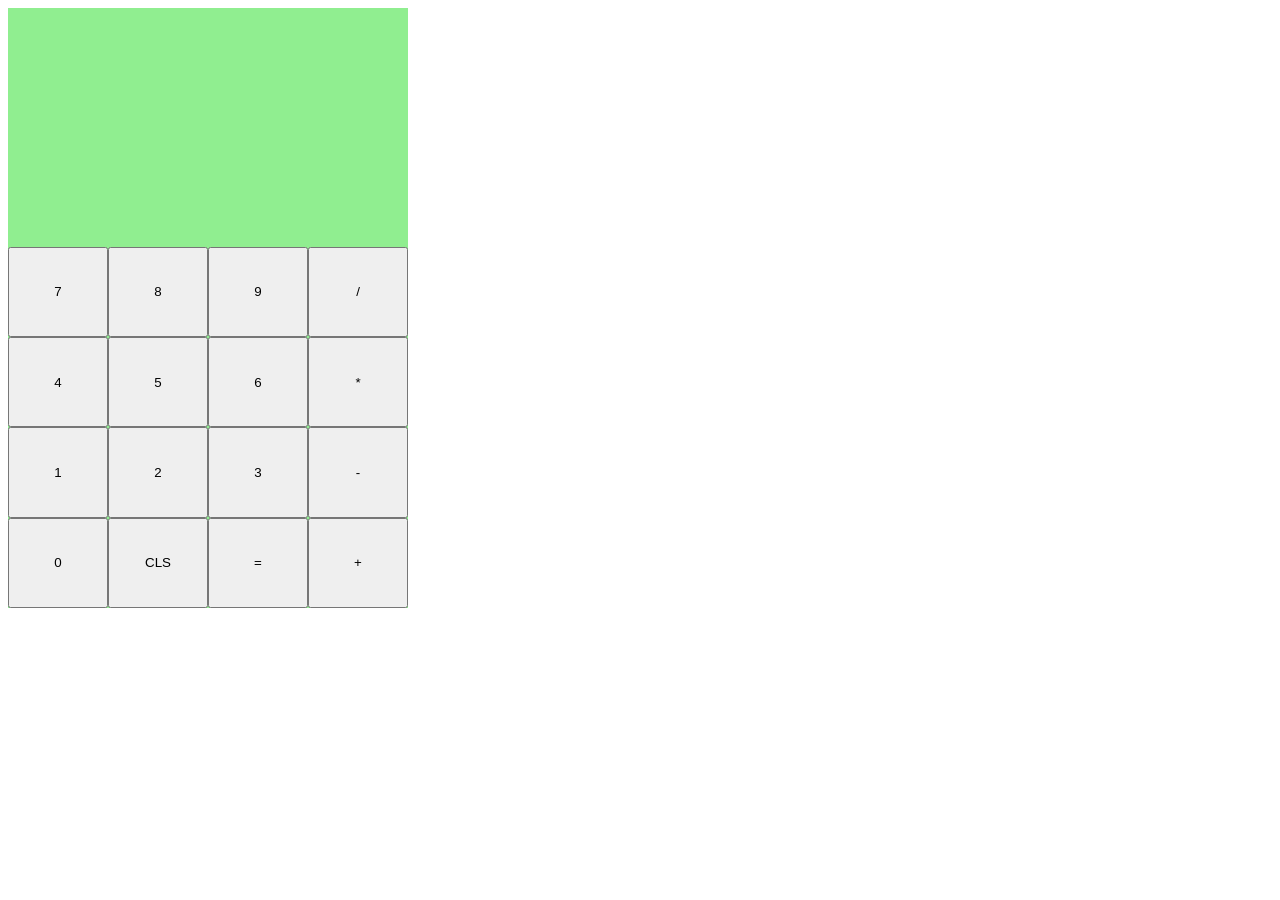
<file: calculator/index.html>
<!DOCTYPE html>
<html>
  <head>
	<meta charset="utf-8">
	<link rel="stylesheet" href="style.css">
	<script src="script.js" defer></script>
  </head>
  <body>
	<div id="calculator">
	  <div id="display">
	  </div>
	  <div id="buttons">
		<button class="num">7</button>
		<button class="num">8</button>
		<button class="num">9</button>
		<button class="operand">/</button>
		<button class="num">4</button>
		<button class="num">5</button>
		<button class="num">6</button>
		<button class="operand">*</button>
		<button class="num">1</button>
		<button class="num">2</button>
		<button class="num">3</button>
		<button class="operand">-</button>
		<button class="num">0</button>
		<button class="reset">CLS</button>
		<button id="equal">=</button>
		<button class="operand">+</button>
	  </div>
	</div>
  </body>
</html>
</file>
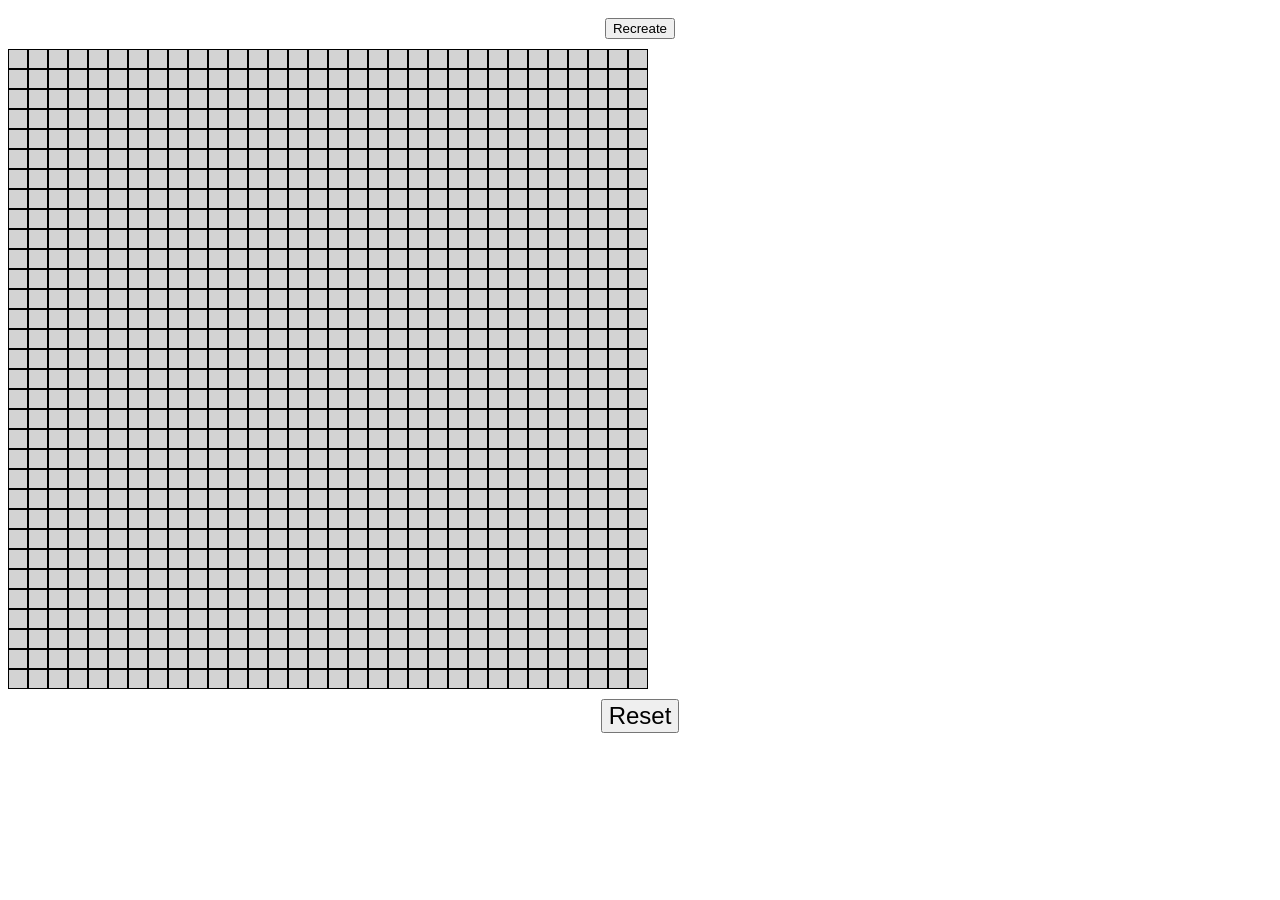
<file: etch-a-sketch/index.html>
<!DOCTYPE html>
<html lang="en">
  <head>
	<meta charset="utf-8">
	<link rel="stylesheet" href="style.css">
	<script src="script.js" defer></script>
  </head>
  <body>
	<div class="buttons">
	  <button id="recreate">Recreate</button>
	</div>
	<div class="container"></div>
	<div class="buttons">
	  <button id="reset">Reset</button>
	</div>
  </body>
</html>
</file>
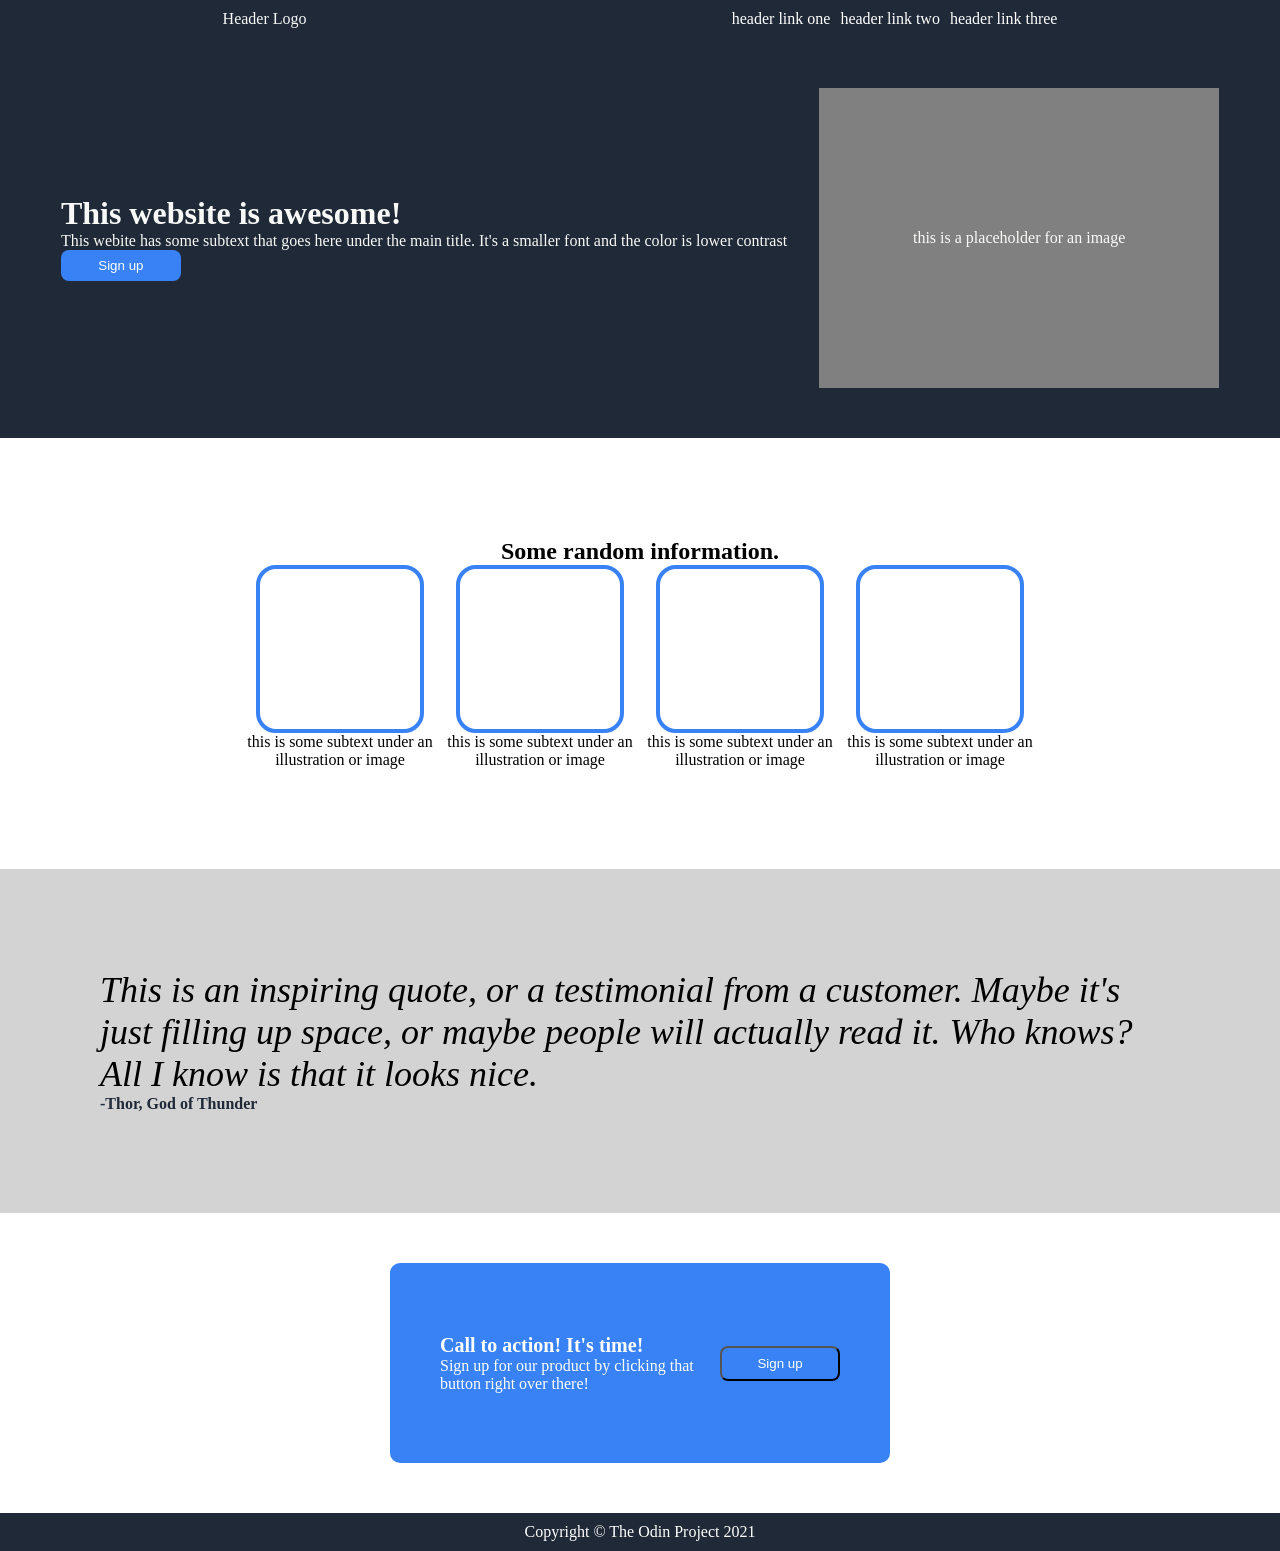
<file: landing-page/index.html>
<!DOCTYPE html>
<html lang="en">
  <head>
	<meta charset="utf-8">
	<link rel="stylesheet" href="./style.css">
  </head>

  <body>
	<div class="container">
	  <div class="header">
		<div class="left-links">
		  Header Logo
		</div>
	  <ul class="right-links">
		<li><a href="#">header link one</a></li>
		<li><a href="#">header link two</a></li>
		<li><a href="#">header link three</a></li>
	  </ul>
	</div>

	<div class="description">
	  <div class="caption">
		<h1>This website is awesome!</h1>
		<p class="desc-text">This webite has some subtext that goes here under the main title.
		   It's a smaller font and the color is lower contrast</p>
		<button class="sign-up">Sign up</button>
	  </div>
	  <div class="image-placeholder">
		this is a placeholder for an image
	  </div>
	</div>

	<div class="information">
	  <h2 class="information-title">Some random information.</h2>
	  <div class="card-container">
		<div class="card">
		  <div class="square"></div>
		  <p> this is some subtext under an illustration or image</p>
		</div>

		<div class="card">
		  <div class="square"></div>
		  <p> this is some subtext under an illustration or image</p>
		</div>

		<div class="card">
		  <div class="square"></div>
		  <p> this is some subtext under an illustration or image</p>
		</div>

		<div class="card">
		  <div class="square"></div>
		  <p> this is some subtext under an illustration or image</p>
		</div>
	  </div>
	</div>

	<div class="quote">
	  <div class "quote-box">
		<p class="quote-text"><em>
			This is an inspiring quote, or a testimonial from a customer. Maybe it's just filling up space, or maybe people will actually read it. Who knows? All I know is that it looks nice.
			</em>
		</p>

		<p class="quote-author">
		  -Thor, God of Thunder
		</p>
	  </div>
	</div>

	<div class="action">
	  <div class="banner">
		<div class="banner-text">
		  <div class="banner-title">
			Call to action! It's time!
		  </div>
		  <div class="banner-text">
			Sign up for our product by clicking that button right over there!
		  </div>
		</div>
		<div class="right">
		  <button class="sign-up">Sign up</button>
		</div>
	  </div>
	</div>

	<div class="footer">
	  Copyright © The Odin Project 2021
	</div>
	</div>
  </body>
</html>
</file>
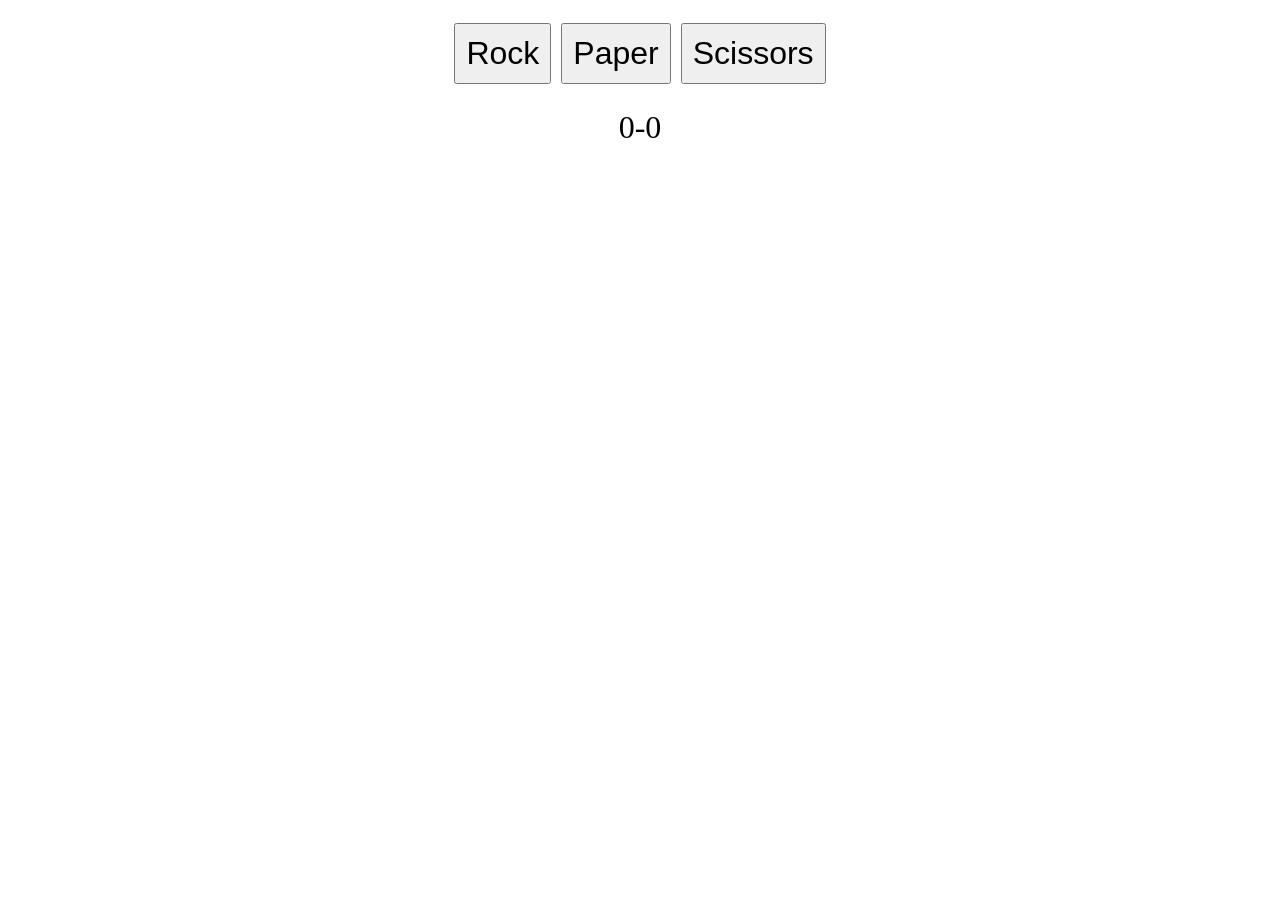
<file: rock-paper-scissors/index.html>
<!DOCTYPE html>
<html lang="en">
  <head>
	<meta charset="utf-8">
	<link rel="stylesheet" href="style.css">
	<script src="script.js" defer></script>

	<div class="options">
	  <button id="rock">Rock</button>
	  <button id="paper">Paper</button>
	  <button id="scissors">Scissors</button>
	</div>

	<div class="score">
	  <div id="human">0</div>
	  -
	  <div id="computer">0</div>
	</div>

	
  </head>

<html>
</file>
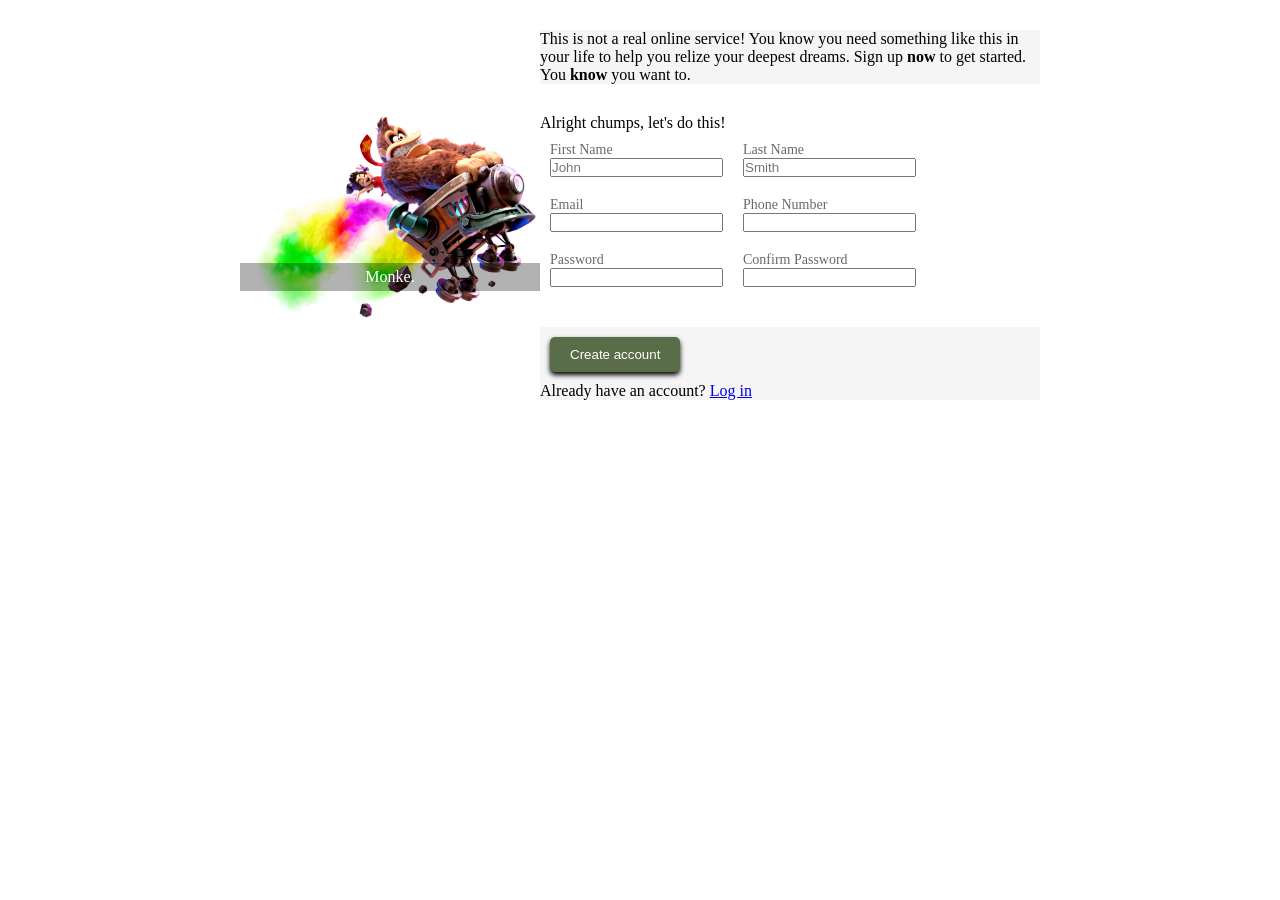
<file: sign-up-form/index.html>
<!DOCTYPE html>
<html>
  <head>
	<link rel="stylesheet" href="style.css" />
  </head>
  <body>
	<div id="left">
	  <div class="image-wrap">
		<img src="assets/dk-minecart.png" alt="Donkey Kong and Pauline in a minecart"
			 width="300" />
		<div class="card-body">Monke.</div>
	  </div>
	</div>
	<div id="main">
	  <div class="section">
		<p>This is not a real online service! You know you need something like this in your life to help you relize your deepest dreams. Sign up <strong>now</strong> to get started.</p>
		<p>You <strong>know</strong> you want to.</p>
	  </div>
	  <div class="form">
		<p>Alright chumps, let's do this!</p>
		<form action="signup" method="post">
		  <div class="field">
			  <label for="first_name">First Name</label>
			  <input type="text" id="first_name" name="first_name" placeholder="John" required />
		  </div>
		  <div class="field">
		  <label for="last_name">Last Name</label>
		  <input type="text" id="last_name" name="last_name" placeholder="Smith" required/>
		  </div>
		  <div class="field">
			  <label for="email">Email</label>
			  <input type="email" id="email" name="email" required />
		  </div>
		  <div class="field">
			  <label for="phone_number">Phone Number</label>
			  <input type="number" id="phone_number" name="phone_number" required />
		  </div>
		  <div class="field">
			  <label for="password">Password</label>
			  <input type="password" id="password" name="password" required />
		  </div>
		  <div class="field">
			  <label for="confim_password">Confirm Password</label>
			  <input type="text" id="confirm_password" name="confirm_password" required />
		  </div>
		</form>
	  </div>
	  <div class="section">
		<button type="submit">Create account</button>
		<p>Already have an account? <a href="#">Log in</a></p>
	  </div>
	</div>
  </body>
</html>
</file>
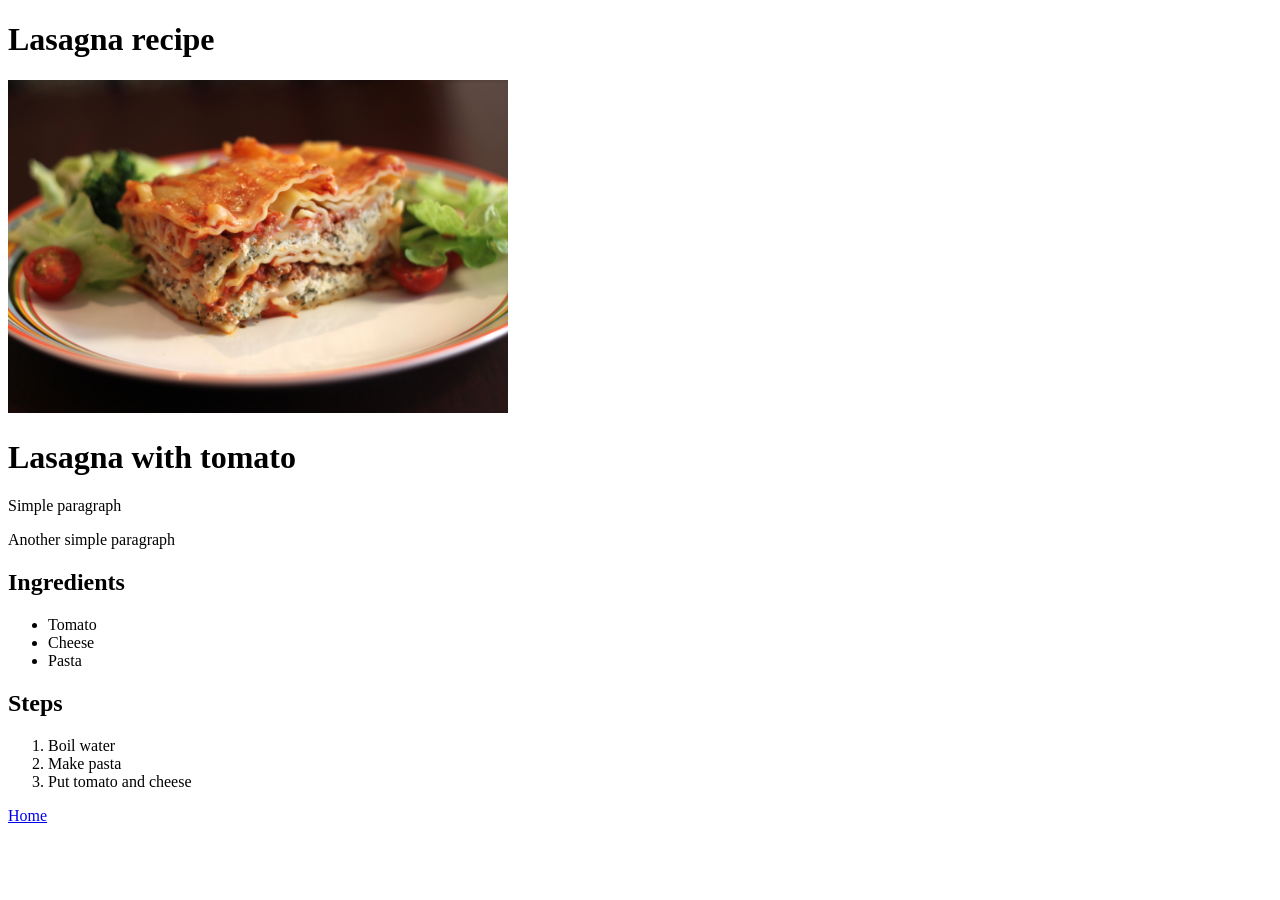
<file: recipes/recipes/lasagna.html>
<!DOCTYPE html>
<html lang="en">
  <head>
	<meta charset="UTF-8">
	<title>Lasagna</title>
  </head>

  <body>
	<h1>Lasagna recipe</h1>

	<img src="lasagna.jpg" width="500">
	<h1>Lasagna with tomato</h1>

	<p>Simple paragraph</p>

	<p>Another simple paragraph</p>

	<h2>Ingredients</h2>
	<ul>
	  <li>Tomato
	  <li>Cheese
	  <li>Pasta
	</ul>

	<h2>Steps</h2>
	<ol>
	  <li>Boil water</li>
	  <li>Make pasta</li>
	  <li>Put tomato and cheese</li>
	</ol>
	<a href="../index.html">Home</a>
  </body>
</html>
</file>
<file: calculator/style.css>
#calculator {
  display: flex;
  flex-direction: column;
  justify-content: center;
  width: 400px;
  height: 600px;
  background-color: lightgreen;
}

#display {
  font-family: monospace;
  width: 400px;
  height: 100px;
  flex-grow: 1;
  font-size: 32px;
  display: flex;
  justify-content: flex-end;
  align-items: center;
}

#buttons {
  display: flex;
  flex-grow: 2;
  flex-wrap: wrap;
  align-content: stretch;
}

button {
  width: 100px;
}
</file>
<file: etch-a-sketch/style.css>
.container {
  height: 640px;
  width: 640px;
  display: flex;
  justify-content: center;
  flex-wrap: wrap;
}

.buttons {
  display: flex;
  justify-content: center;
  padding: 10px;
}

#reset {
	font-size: 24px;
}

.square.selected {
  background-color: black;
}

.square {
  background-color: lightgray;
  box-sizing: border-box; /* Borders counts towards width and height */
  border: solid 1px black;
}
</file>
<file: landing-page/style.css>
* {
  margin: 0;
  padding: 0;
}

body {
  font-family: Roboto;
}


.container {
  display: flex;
  flex-direction: column;
}

button {
  padding: 8px 10px;
  width: 120px;
  background-color: #3882F6;
  border-radius: 8px;
  color: white;
}

/* Header */

.header {
  background: #1F2937;
  color: #F9FAF8;
  display: flex;
  justify-content: space-around;
  padding: 10px;
}

.right-links {
  display: flex;
  gap: 10px;
}

/* Description */

.description {
  background: #1F2937;
  display: flex;
  justify-content: center;
  align-items: center;
  color: #F9FAF8;
  gap: 32px;
  padding: 50px;
}

.description button {
  border: none;
}


.image-placeholder {
  display: flex;
  width: 400px;
  height: 300px;
  background: gray;
  justify-content: center;
  align-items: center;
}

/* Cards */

.information {
  display: flex;
  flex-direction: column;
  align-items: center;
  padding: 100px;
}

.card-container {
  display: flex;
  justify-content: center;
}

.card {
  text-align: center;
  display: flex;
  flex-direction: column;
  align-items: center;
  max-width: 200px;
}

.square {
  border: 4px solid #3882F6;
  width: 160px;
  height: 160px;
  border-radius: 20px;
}

/* Quote */

.quote {
  display: flex;
  justify-content: center;
  align-items: center;
  background: lightgray;
  padding: 100px;
}

.quote-text {
  font-size: 36px;
  font-weight: 200;
}

.quote-author {
  font-weight: bold;
  color: #1f2937;
}

/* Action */

.action {
  display: flex;
  justify-content: center;
  align-items: center;
  padding: 50px;
}

.banner {
  width: 400px;
  height: 100px;
  display: flex;
  justify-content: center;
  align-items: center;
  background: #3882F6;
  color: white;
  padding: 50px;
  border-radius: 10px;
}

.banner-title {
  font-size: 20px;
  font-weight: 900;
}


a {
  color: white;
  text-decoration: none;
}

ul {
  list-style-type: none;
  margin: 0;
  padding: 0;
}

/* Footer */
.footer {
  background-color: #1F2937;
  color: #fff;
  display: flex;
  justify-content: center;
  align-items: center;
  padding: 10px;
}
</file>
<file: rock-paper-scissors/style.css>
.options {
  display: flex;
  align-items: center;
  justify-content: center;
  padding: 10px;
}

button {
  padding: 10px;
  margin: 5px;
  font-size: 32px;
}

.score {
  display: flex;
  align-items: center;
  justify-content: center;
  padding: 10px;
  font-size: 32px;
}
</file>
<file: sign-up-form/style.css>
* {
  margin: 0;
  padding: 0;
  box-sizing: border-box;
}

:root {
  --buton-color: white;
  --button-bg-color: #596D48;
  --label-color: dimgray;
  --label-font-size: 14px;
  --section-bg-color: whitesmoke;
}

body {
  display: flex;
  flex-direction: row;
  max-width: 800px;
  margin: 0 auto;
}

button {
  margin: 10px;
  padding: 10px 20px;
  color: var(--button-color, white);
  background-color: var(--button-bg-color, green);
  border: 0;
  border-radius: 5px;
  box-shadow: 0px 3px 5px black;
}

label {
  display: block;
  color: var(--label-color);
  font-size: var(--label-font-size);
}

input:user-invalid {
  border-color: red;
}

form {
  display: flex;
  flex-direction: row;
  flex-wrap: wrap;
}

.field {
  display: block;
  padding: 10px;
}

.section {
  background-color: var(--section-bg-color, white);
  margin: 30px 0px;
}

#left {
  flex: 1;
  display: flex;
  flex-direction: column;
  justify-content: center;
  align-items: center;
}

.image-wrap {
  position: relative;
  display: inline-block;
}

.card-body {
  position: absolute;
  text-align: center;
  top: 10rem;
  background-color: rgba(0, 0, 0, 0.3);
  color: white;
  width: 100%;
  padding: 5px;
}

#main {
  flex: 2;
}
</file>
